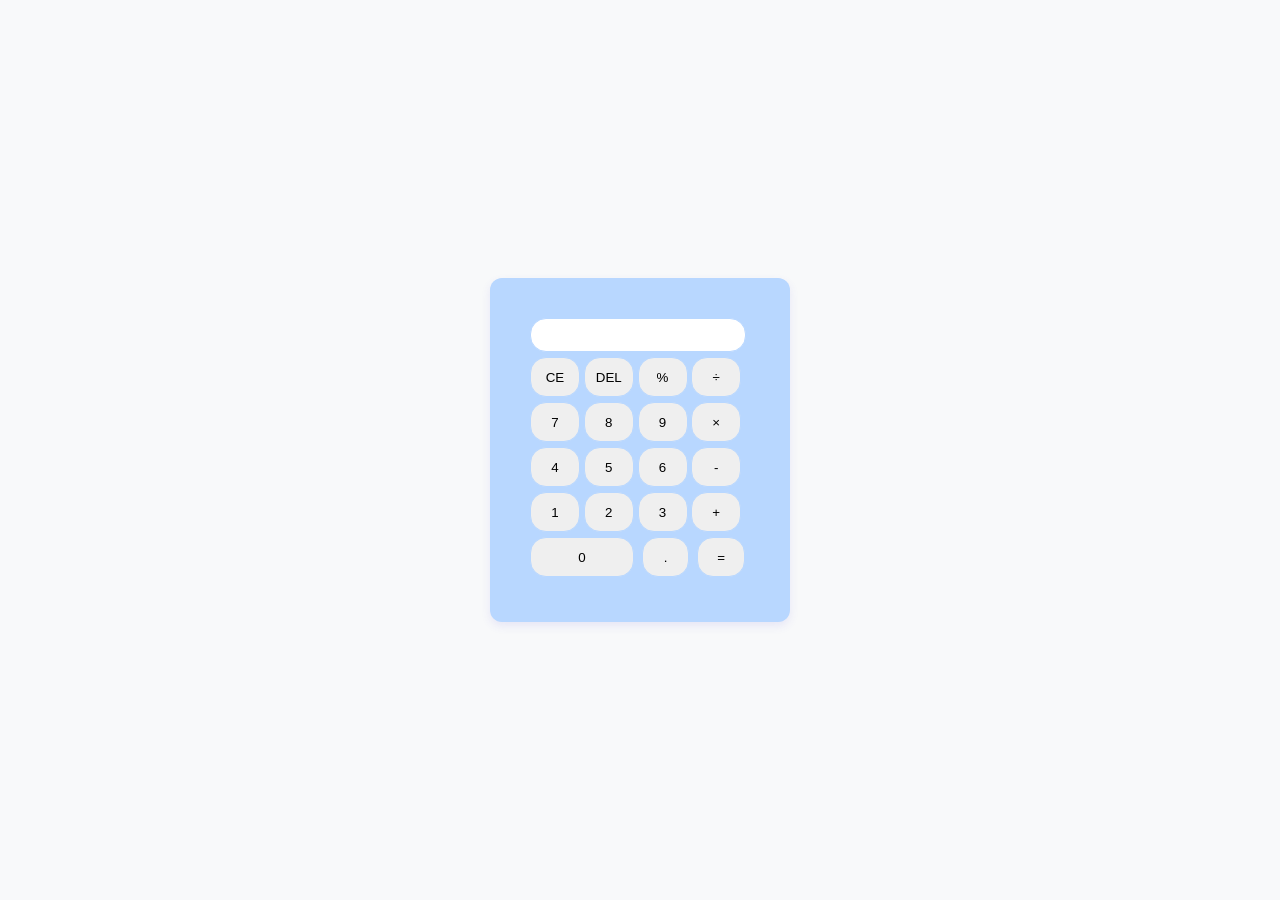
<file: calculating-machine/index.html>
<!DOCTYPE html>
<html lang="en">
  <head>
    <meta charset="UTF-8" />
    <meta name="viewport" content="width=device-width, initial-scale=1.0" />
    <title>calculating machine</title>
    <link rel="stylesheet" href="./main.css" />
    <script src="./main.js"></script>
  </head>
  <body>
    <div class="container">
      <input id="numberInput" placeholder="" />

      <div>
        <button onclick="ce()">CE</button>
        <button onclick="del()">DEL</button>
        <button onclick="setOperation('%')">%</button>
        <button onclick="setOperation('÷')">÷</button>
      </div>
      <div>
        <button onclick="press('7')">7</button>
        <button onclick="press('8')">8</button>
        <button onclick="press('9')">9</button>
        <button onclick="setOperation('×')">×</button>
      </div>
      <div>
        <button onclick="press('4')">4</button>
        <button onclick="press('5')">5</button>
        <button onclick="press('6')">6</button>
        <button onclick="setOperation('-')">-</button>
      </div>
      <div>
        <button onclick="press('1')">1</button>
        <button onclick="press('2')">2</button>
        <button onclick="press('3')">3</button>
        <button onclick="setOperation('+')">+</button>
      </div>
      <div class="last-row">
        <button class="zero" onclick="press('0')">0</button>
        <button onclick="press('.')">.</button>
        <button onclick="calculate()">=</button>
      </div>
    </div>
  </body>
</html>
</file>
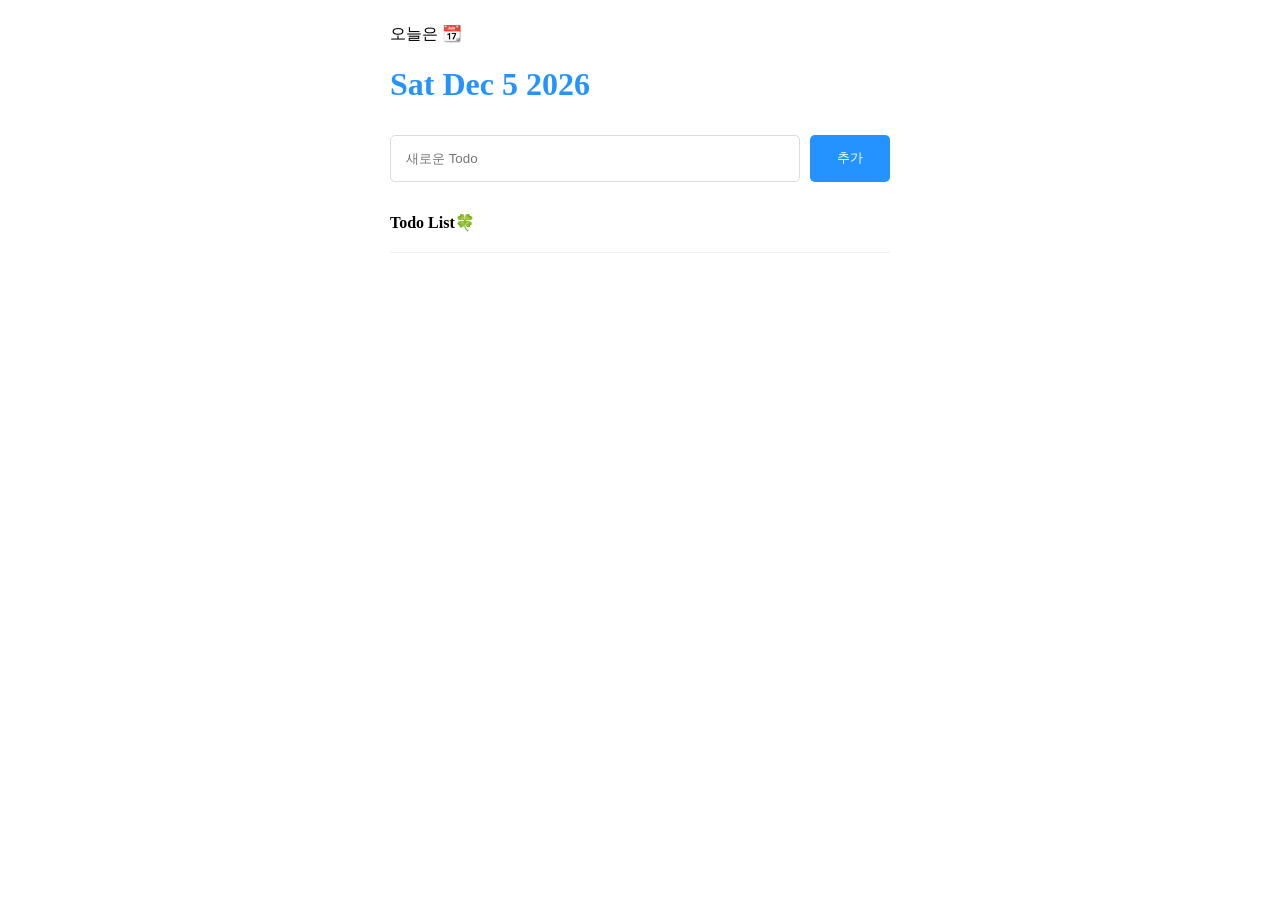
<file: TodoList/index.html>
<!doctype html>
<html lang="ko">
  <head>
    <meta charset="UTF-8" />
    <meta name="viewport" content="width=device-width, initial-scale=1.0" />
    <title>웹 페이지</title>
    <link rel="stylesheet" href="main.css" />
  </head>
  <body>
    <div class="container">
      <!-- 헤더 -->
      <div>
        <p>오늘은 📆</p>
        <h1 id="date"></h1>
      </div>
      <!-- 에디터-->
      <div class="editor">
        <input type="text" placeholder="새로운 Todo" id="newTodo" />
        <button id="addButton">추가</button>
      </div>
      <!-- 리스트 -->
      <div class="list">
        <h4 class="list-title">Todo List🍀</h4>
        <div id="mockData"></div>
      </div>
    </div>
    <script src="main.js"></script>
  </body>
</html>
</file>
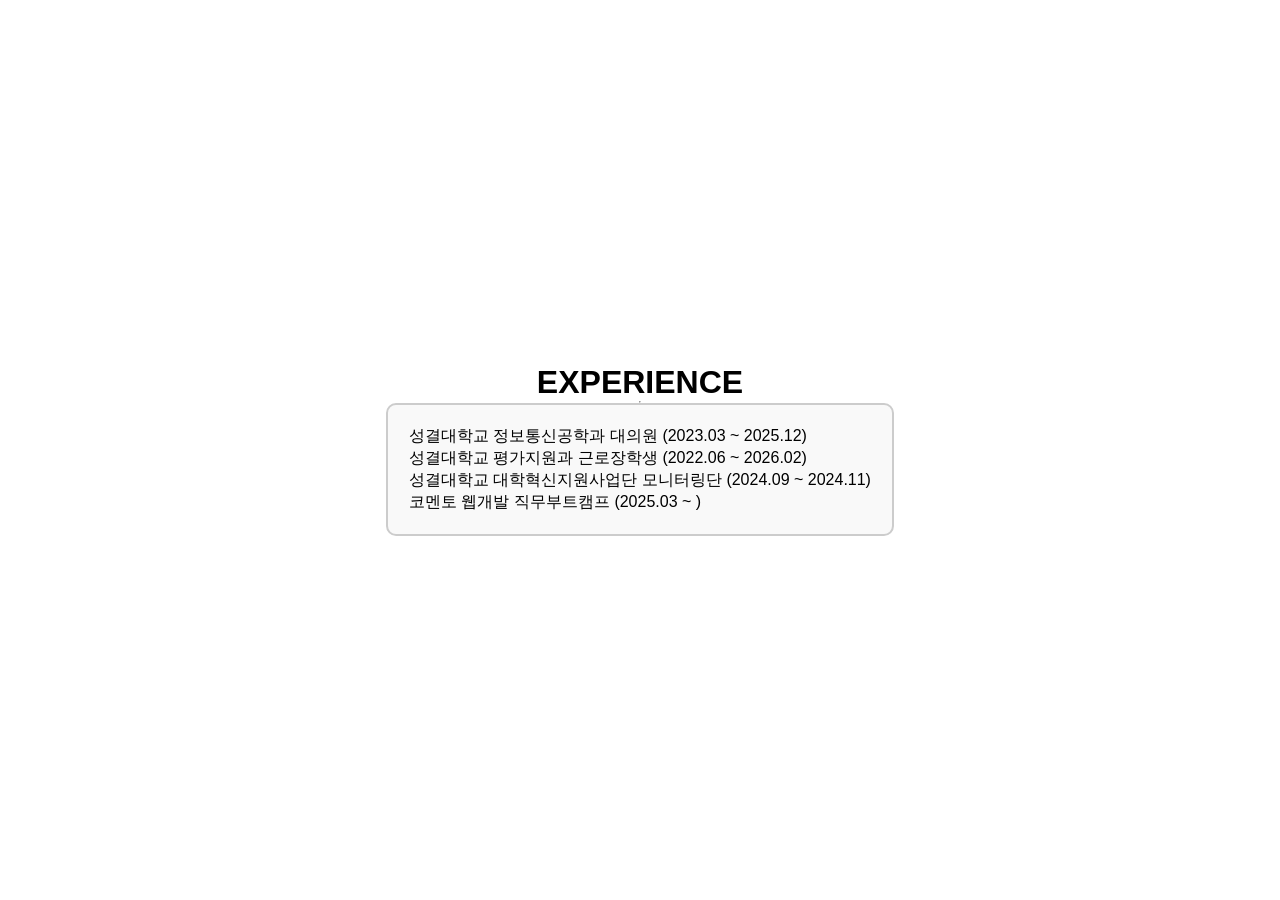
<file: Introduce/experience.html>
<!doctype html>
<html lang="en">
  <head>
    <meta charset="UTF-8" />
    <meta name="viewport" content="width=device-width, initial-scale=1.0" />
    <title>Document</title>
    <!-- [수정] reset.css 추가 -->
    <link rel="stylesheet" href="./css/reset.css" />
    <link rel="stylesheet" href="./css/profile.css" />
  </head>
  <body>
    <h1>EXPERIENCE</h1>
    <hr />
    <div class="about-container">
      <div class="aboutme">
        <!-- [수정] p 태그 → ul-li로 변경 : 목록형 데이터에는 ul-li가 적절 -->
        <ul>
          <li>성결대학교 정보통신공학과 대의원 (2023.03 ~ 2025.12)</li>
          <li>성결대학교 평가지원과 근로장학생 (2022.06 ~ 2026.02)</li>
          <li>성결대학교 대학혁신지원사업단 모니터링단 (2024.09 ~ 2024.11)</li>
          <li>코멘토 웹개발 직무부트캠프 (2025.03 ~ )</li>
        </ul>
      </div>
    </div>
  </body>
</html>
</file>
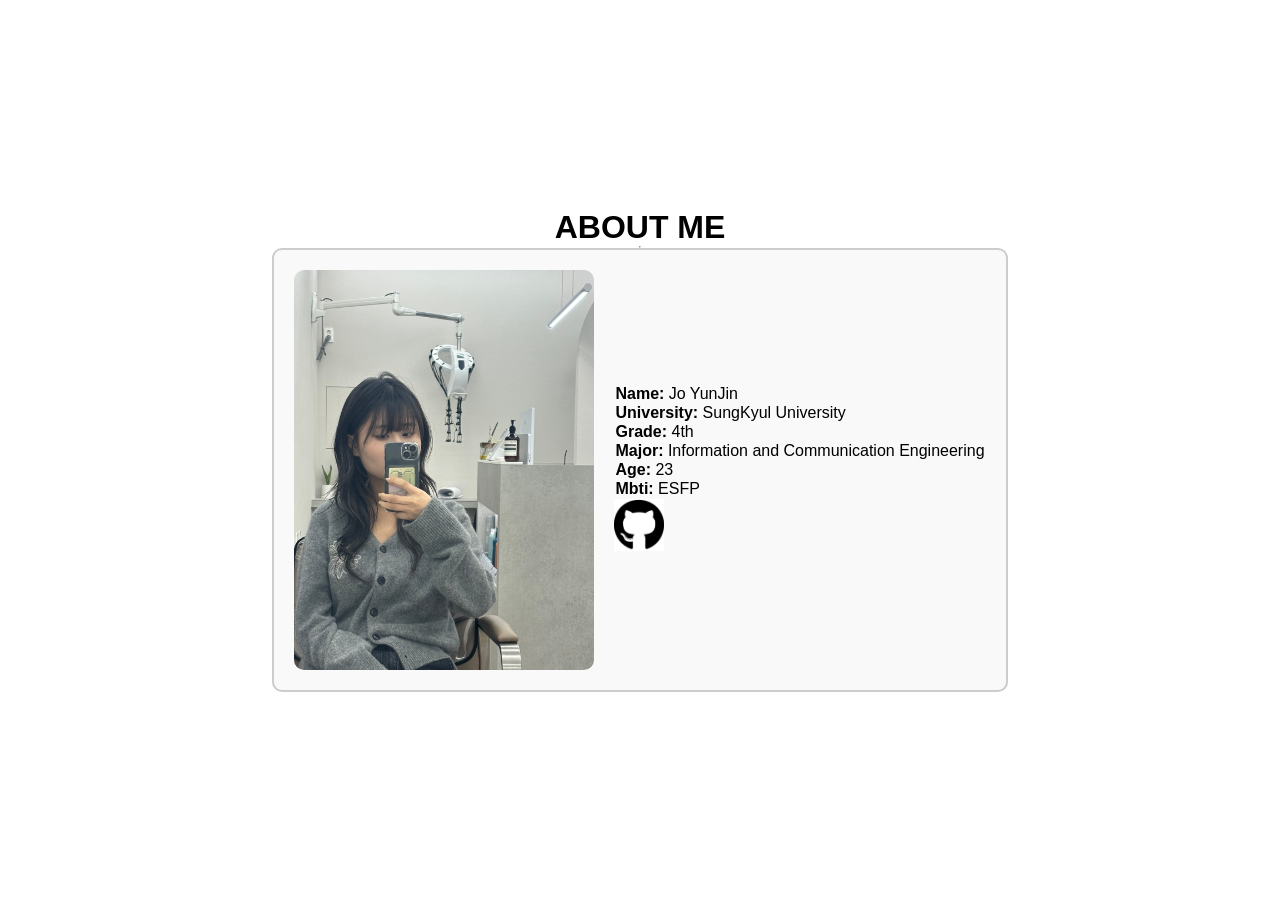
<file: Introduce/profile.html>
<!doctype html>
<html lang="en">
  <head>
    <meta charset="UTF-8" />
    <meta name="viewport" content="width=device-width, initial-scale=1.0" />
    <title>Document</title>
    <link rel="stylesheet" href="./css/reset.css" />
    <link rel="stylesheet" href="./css/profile.css" />
  </head>
  <body>
    <h1>ABOUT ME</h1>
    <hr />
    <div class="about-container">
      <!-- [수정] 이미지 파일명 변경 : KakaoTalk_20250325_224605660.jpg → profile.jpg -->
      <img src="./image/profile.jpg" class="profile" alt="Profile" />
      <div class="aboutme">
        <!-- [수정] p 태그 → ul-li로 변경 : 목록형 데이터에는 ul-li가 적절 -->
        <ul>
          <li><strong>Name:</strong> Jo YunJin</li>
          <li><strong>University:</strong> SungKyul University</li>
          <li><strong>Grade:</strong> 4th</li>
          <li>
            <strong>Major:</strong> Information and Communication Engineering
          </li>
          <li><strong>Age:</strong> 23</li>
          <li><strong>Mbti:</strong> ESFP</li>
        </ul>
        <div>
          <a href="https://github.com/joyunjinis">
            <!-- [수정] 이미지 파일명 변경 : images.png → github-icon.png -->
            <img src="./image/github-icon.png" class="icon" alt="GitHub" />
          </a>
        </div>
      </div>
    </div>
  </body>
</html>
</file>
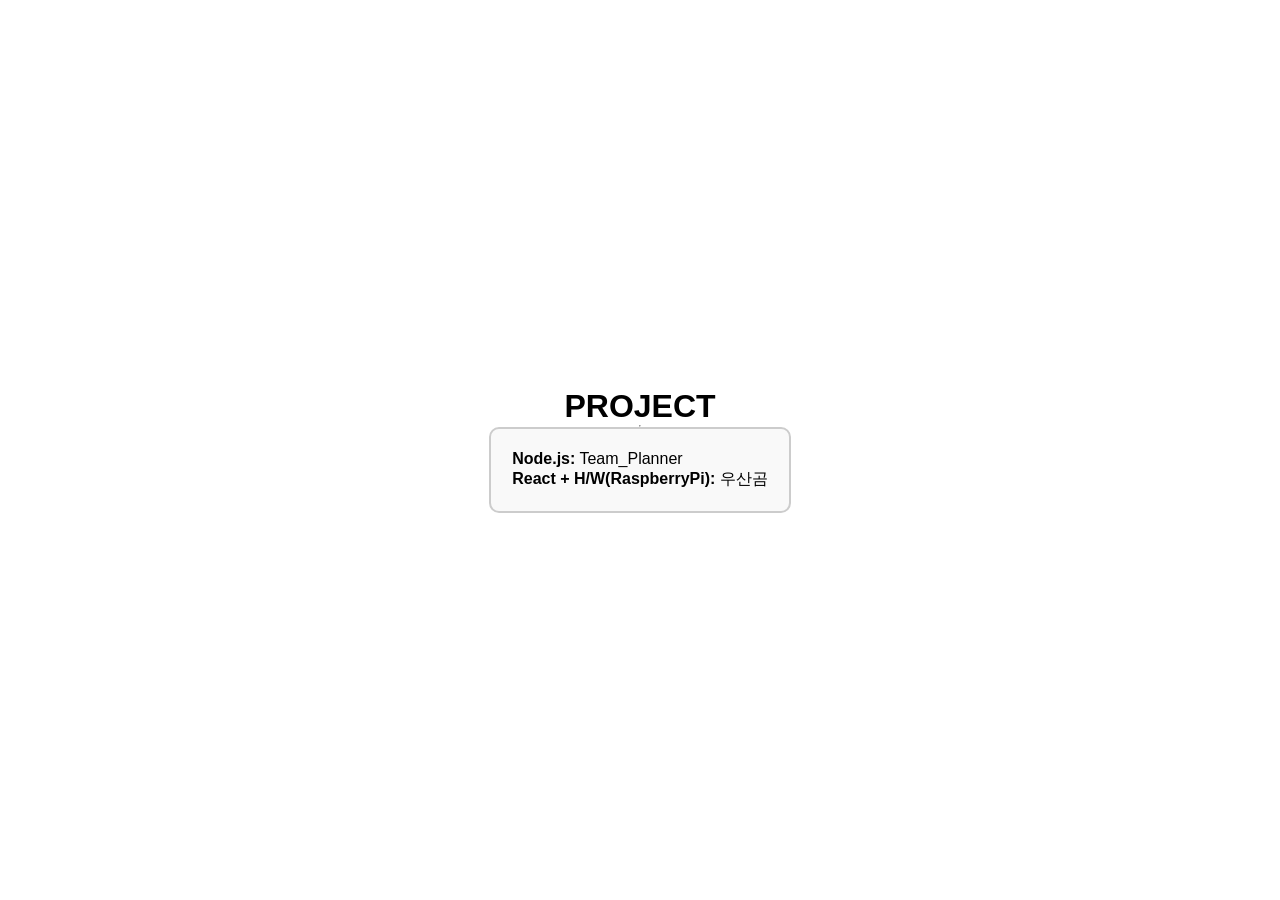
<file: Introduce/project.html>
<!doctype html>
<html lang="en">
  <head>
    <meta charset="UTF-8" />
    <meta name="viewport" content="width=device-width, initial-scale=1.0" />
    <title>Document</title>
    <!-- [수정] reset.css 추가 -->
    <link rel="stylesheet" href="./css/reset.css" />
    <link rel="stylesheet" href="./css/profile.css" />
  </head>
  <body>
    <h1>PROJECT</h1>
    <hr />
    <div class="about-container">
      <div class="aboutme">
        <!-- [수정] p 태그 → ul-li로 변경 : 목록형 데이터에는 ul-li가 적절 -->
        <ul>
          <li><strong>Node.js:</strong> Team_Planner</li>
          <li><strong>React + H/W(RaspberryPi):</strong> 우산곰</li>
        </ul>
      </div>
    </div>
  </body>
</html>
</file>
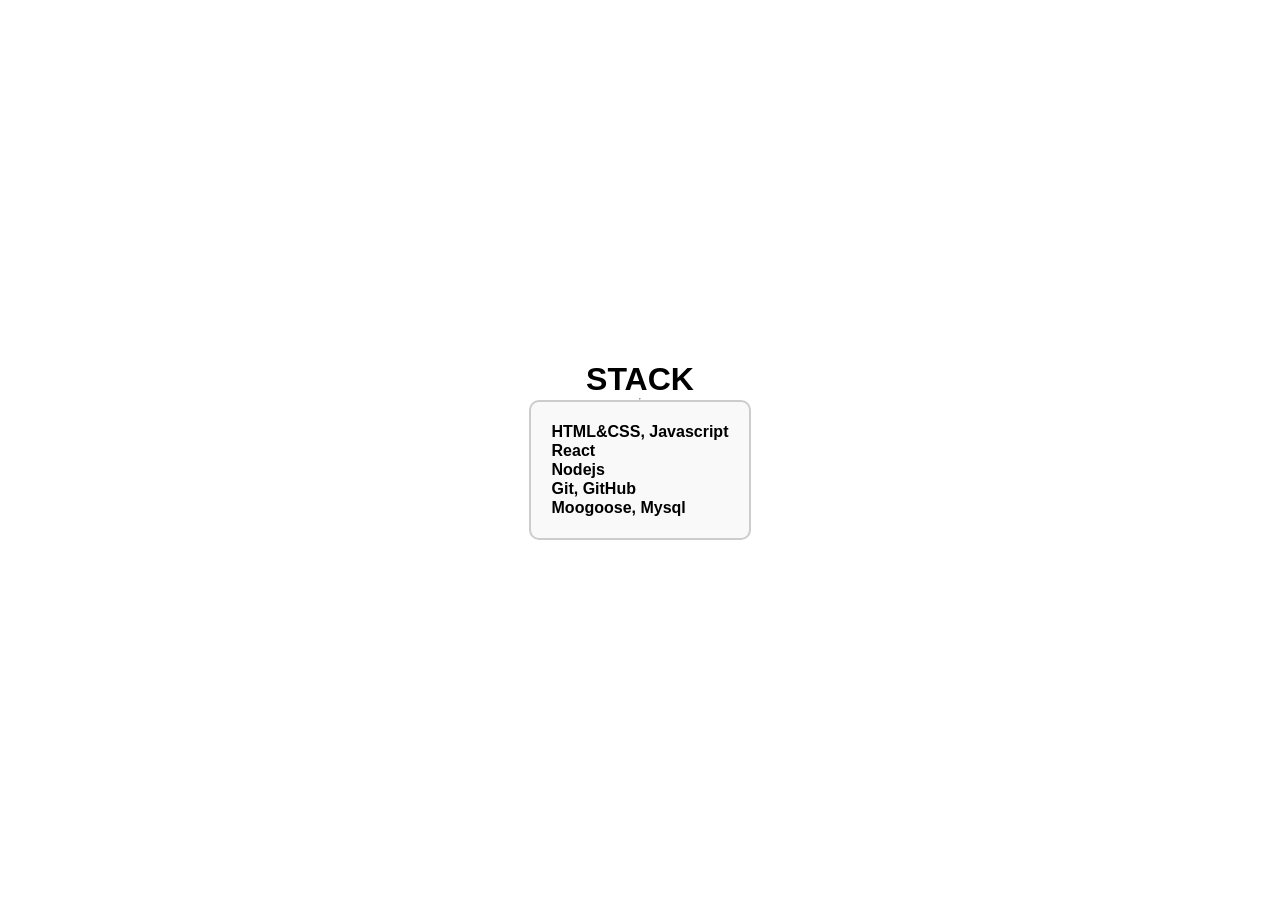
<file: Introduce/stack.html>
<!doctype html>
<html lang="en">
  <head>
    <meta charset="UTF-8" />
    <meta name="viewport" content="width=device-width, initial-scale=1.0" />
    <title>Document</title>
    <!-- [수정] reset.css 추가 -->
    <link rel="stylesheet" href="./css/reset.css" />
    <link rel="stylesheet" href="./css/profile.css" />
  </head>
  <body>
    <h1>STACK</h1>
    <hr />
    <div class="about-container">
      <!-- [수정] class="aboutme-li" → class="aboutme" : 다른 페이지와 클래스명 통일 -->
      <div class="aboutme">
        <ul>
          <li><strong>HTML&CSS, Javascript</strong></li>
          <li><strong>React</strong></li>
          <li><strong>Nodejs</strong></li>
          <li><strong>Git, GitHub</strong></li>
          <li><strong>Moogoose, Mysql</strong></li>
        </ul>
      </div>
    </div>
  </body>
</html>
</file>
<file: calculating-machine/main.css>
body {
  font-size: 15px;
  margin: 0;
  padding: 0;
  background-color: #f8f9fa;
  color: #333;
  display: flex;
  justify-content: center;
  align-items: center;
  height: 100vh;
}

.container {
  background: #b8d7ff;
  padding: 40px;
  border-radius: 12px;
  box-shadow: 0 4px 10px rgba(76, 64, 216, 0.1);
  width: 220px;
  position: absolute;
  top: 50%;
  left: 50%;
  transform: translate(-50%, -50%);
}

button {
  width: 50px;
  height: 40px;
  margin-bottom: 5px;
  border-radius: 16px;
  border: 1px solid #b8d7ff;
}

input {
  width: 210px;
  height: 30px;
  margin-bottom: 5px;
  border-radius: 16px;
  border: 1px solid #b8d7ff;
  text-align: right;
}

.last-row {
  display: flex; /* 버튼을 가로로 정렬 */
  margin-right: 5px;
  gap: 8px; /* 버튼 사이 간격 */
}

.zero {
  width: 110px; /* 0번 버튼을 더 길게 설정 */
}
</file>
<file: TodoList/main.css>
.container {
  width: 500px;
  margin: 0 auto;
  display: flex;
  flex-direction: column;
  gap: 10px;
}

h1 {
  color: rgb(37, 147, 255);
}

.editor {
  display: flex;
  gap: 10px;
}

.editor input {
  flex: 1;
  padding: 15px;
  border: 1px solid rgb(220, 220, 220);
  border-radius: 5px;
}

.editor button {
  cursor: pointer;
  width: 80px;
  border: none;
  background-color: rgb(37, 147, 255);
  color: white;
  border-radius: 5px;
}

.list-title {
  display: flex;
  align-items: center;
  gap: 20px;
  padding-bottom: 20px;
  border-bottom: 1px solid rgb(240, 240, 240);
}

.list button {
  margin-left: 20px;
  cursor: pointer;
  color: gray;
  font-size: 14px;
  border: none;
  border-radius: 5px;
  padding: 5px;
}
</file>
<file: Introduce/css/profile.css>
/* 화면 전체 중앙 정렬 */
body {
  display: flex;
  flex-direction: column;
  align-items: center;
  justify-content: center;
  height: 100vh;
  margin: 0;
}

/* ABOUT ME 컨테이너 정렬 */
.about-container {
  display: flex;
  align-items: center;
  justify-content: center;
  border: 2px solid #ccc;
  padding: 20px;
  border-radius: 10px;
  background-color: #f9f9f9;
}

/* 이미지 스타일 */
.profile {
  width: 150px;
  height: auto;
  border-radius: 10px;
  margin-right: 20px;
}

/* 텍스트 정렬 */
.aboutme {
  display: flex;
  flex-direction: column;
  text-align: left;
}

/* ABOUT ME 제목 중앙 정렬 */
h3,
hr {
  text-align: center;
}

/* 반응형 디자인: 화면이 작으면 세로 정렬 */
@media (max-width: 600px) {
  .about-container {
    flex-direction: column;
    text-align: center;
  }
  .profile {
    margin-right: 0;
    margin-bottom: 10px;
  }
}

/* [수정] p 태그 스타일 → li로 변경했으므로 li로 수정 */
li {
  margin: 1px;
}

.icon {
  width: 50px;
}

/* [수정] img 전체에 width 적용은 icon 등 다른 이미지에도 영향을 줌 → profile 클래스로 한정 */
.profile {
  width: 300px;
}

/* [수정] .aboutme-li 제거 → stack.html에서 .aboutme로 통일했으므로 불필요 */
</file>
